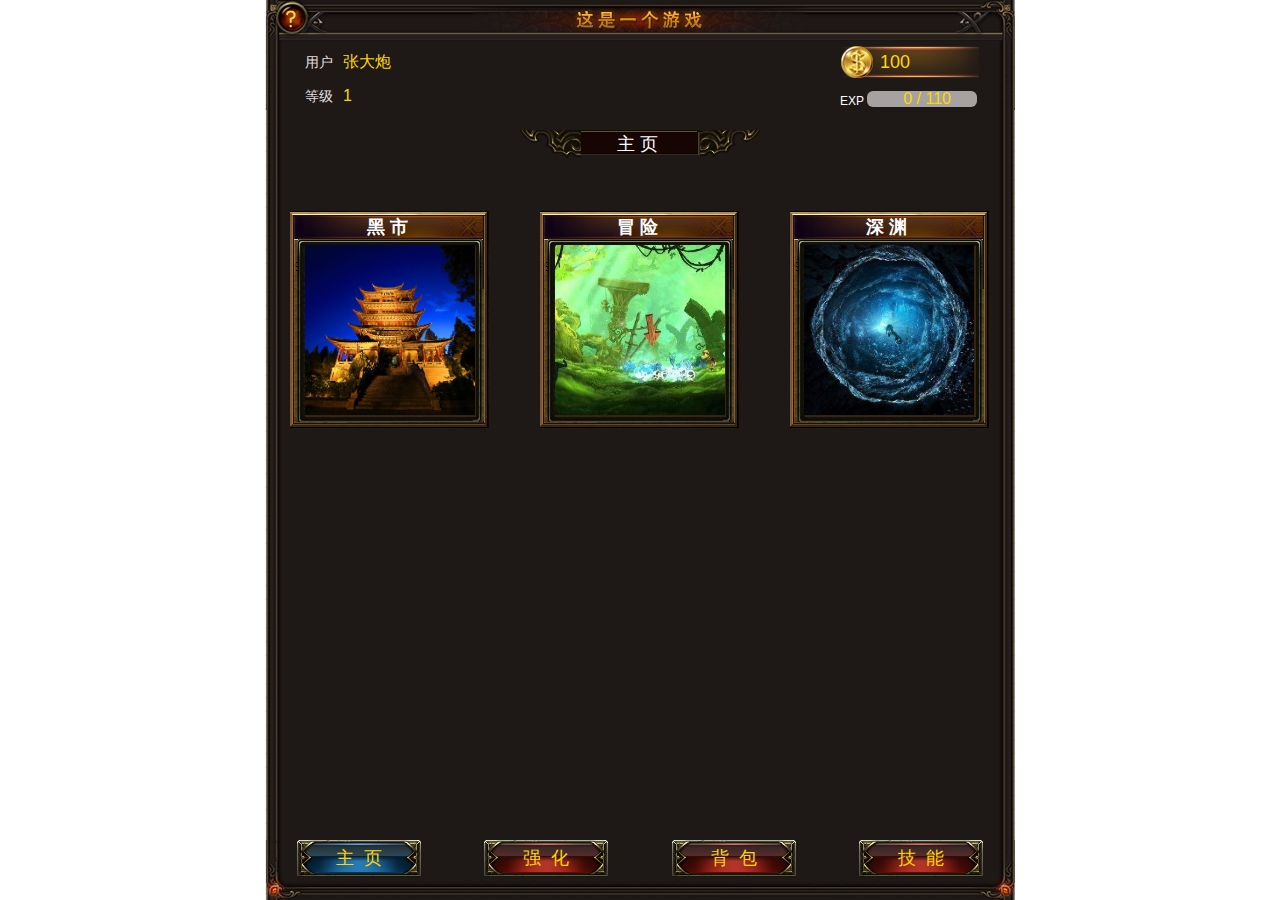
<file: index.html>
<!DOCTYPE html>
<html>
<head>
<meta charset="utf-8">
<meta name="viewport" content="width=device-width,initial-scale=1">
<title>game</title>
<link href="./static/css/app.46f11c9596a29cf5379bb0f47fe8975b.css" rel="stylesheet">
</head>
<body>
<div id="app"></div>
<script src="./static/js/manifest.2ae2e69a05c33dfc65f8.js"></script>
<script src="./static/js/vendor.eba325e234978f7cdfef.js"></script>
<script src="./static/js/app.604fcf46b75fc1afc40e.js"></script>
</body>
</html>
</file>
<file: static/css/app.46f11c9596a29cf5379bb0f47fe8975b.css>
body,html{width:100%;height:100%}#app{width:100%;max-width:750px;min-height:100%;margin:0 auto;position:relative;background:url([data-uri]) 0 0}#foot-item{width:100%;position:absolute;bottom:0;left:0;height:60px;background:url(/static/img/btn.06f3fcc.png) 0 -168px;display:-ms-flexbox;display:flex;-ms-flex-pack:distribute;justify-content:space-around}#foot-item a{width:124px;font-size:18px;color:gold;height:37px;line-height:37px;text-align:center;background:url(/static/img/btn.06f3fcc.png) -13px -10px;letter-spacing:10px;padding-left:10px}#foot-item .router-link-active{background:url(/static/img/btn.06f3fcc.png) -152px -10px}#head-item{height:110px;display:-ms-flexbox;display:flex;background:url(/static/img/btn.06f3fcc.png) 0 -50px;padding-top:45px}#head-item>div{width:50%}#head-item .right{padding-left:200px}#head-item .money{width:139px;height:34px;line-height:34px;color:gold;font-size:18px;padding-left:40px;background:url(/static/img/btn.06f3fcc.png) -287px -12px}#head-item .exp{padding-top:10px;color:#fff;font-size:12px}#head-item .outbox{width:110px;height:16px;background-color:hsla(0,0%,100%,.6);display:inline-block;line-height:16px;border-radius:6px;overflow:hidden;background-image:linear-gradient(rgab(0,0,0,0),rgab(0,0,0,.6));position:relative;text-align:center;color:#fff;font-size:12px;top:2px}#head-item .outbox span{position:relative;z-index:22}#head-item .line{height:100%;background-color:green;position:absolute;left:0;top:0}#head-item p{line-height:34px;font-size:14px;color:#e4e0e0;padding-left:40px}#head-item span{font-size:16px;padding-left:10px;color:gold}.container[data-v-1bfebc34]{width:100%}.navs[data-v-1bfebc34]{width:100%;display:-ms-flexbox;display:flex;padding-top:50px}.navs li[data-v-1bfebc34]{width:33.3%}.navs li a[data-v-1bfebc34]{display:block;width:201px;height:220px;margin:0 auto;background:url(/static/img/btn.06f3fcc.png) -346px -232px}.navs li p[data-v-1bfebc34]{text-align:center;color:#fff;font-size:18px;font-weight:700;letter-spacing:5px;padding-top:5px}.navs li img[data-v-1bfebc34]{width:170px;height:170px;margin:0 auto;margin-top:5px}.tit[data-v-1bfebc34]{padding-top:20px}.imgbox[data-v-1bfebc34]{width:244px;height:30px;line-height:28px;color:#fff;font-size:18px;letter-spacing:5px;text-align:center;background:url(/static/img/btn.06f3fcc.png) -9px -237px;margin:0 auto}.tit[data-v-31293db4]{padding-top:20px}.imgbox[data-v-31293db4]{width:244px;height:30px;line-height:28px;color:#fff;font-size:18px;letter-spacing:5px;text-align:center;background:url(/static/img/btn.06f3fcc.png) -9px -237px;margin:0 auto}.navs[data-v-31293db4]{width:100%;display:-ms-flexbox;display:flex;padding-top:50px;-ms-flex-wrap:wrap;flex-wrap:wrap;-ms-flex-pack:distribute;justify-content:space-around}.navs li[data-v-31293db4]{width:199px;height:91px;background:url(/static/img/btn.06f3fcc.png) -7px -346px;position:relative}.navs li .top[data-v-31293db4]{font-size:18px;line-height:30px;letter-spacing:3px;color:#f0f8ff;text-align:center}.navs .txt[data-v-31293db4]{color:#faebd7;text-indent:80px;font-size:14px;padding-top:10px}.navs img[data-v-31293db4]{position:absolute;left:0;top:0;width:49px;top:31px;left:11px}.tit[data-v-63f74574]{padding-top:20px}.imgbox[data-v-63f74574]{width:244px;height:30px;line-height:28px;color:#fff;font-size:18px;letter-spacing:5px;text-align:center;background:url(/static/img/btn.06f3fcc.png) -9px -237px;margin:0 auto}.navs[data-v-63f74574]{width:100%;display:-ms-flexbox;display:flex;-ms-flex-wrap:wrap;flex-wrap:wrap;-ms-flex-pack:distribute;justify-content:space-around;padding:50px 130px}.navs li[data-v-63f74574]{width:150px;position:relative;background-color:#fff;padding:20px;border-radius:10px;margin-bottom:20px}.navs li img[data-v-63f74574]{display:block;margin:0 auto;width:100px;height:100px}.navs p[data-v-63f74574]{font-size:14px;text-align:center;padding-top:5px}.navs h3[data-v-63f74574]{font-size:18px;text-align:center;font-weight:700;padding-top:5px}.container[data-v-489789cf]{width:100%;max-width:750px;height:100%;position:fixed;overflow:hidden;background-color:#fff;left:50%;transform:translateX(-50%);top:0;z-index:999}.container h1[data-v-489789cf]{line-height:60px;font-size:34px;text-align:center;padding-top:30px;font-weight:700}.touxiang[data-v-489789cf]{width:120px;border-radius:50%}.zd[data-v-489789cf]{width:300px;margin:0 auto}.loser[data-v-489789cf],.winner[data-v-489789cf]{width:100%;height:100%;background-color:rgba(0,0,0,.9);position:fixed;left:0;top:0;z-index:1111;display:-ms-flexbox;display:flex;-ms-flex-pack:center;justify-content:center;-ms-flex-align:center;align-items:center}.winner .box[data-v-489789cf]{width:600px;height:340px;background:url(/static/img/winner.e33a4fb.jpg) 0 0 no-repeat;padding-top:80px;padding-left:80px;position:relative}.winner .box p[data-v-489789cf]{font-size:24px;color:#eee}.winner .box p span[data-v-489789cf]{color:#deb887;font-size:24px}.winner .box .zb[data-v-489789cf]{margin-top:15px;width:350px;font-size:34px;border-top:2px solid hsla(0,13%,89%,.2)}.winner .box .zb div[data-v-489789cf]{position:relative;padding-left:40px}.winner .box .zb span[data-v-489789cf]{font-size:18px;position:relative;top:-5px}.winner .box img[data-v-489789cf]{position:absolute;left:0;top:8px}.winner button[data-v-489789cf]{width:80px;height:80px;position:absolute;right:36px;bottom:20px}.winner .again[data-v-489789cf]{bottom:120px}.loser .box[data-v-489789cf]{width:409px;height:387px;background:url(/static/img/zdsbl.24d3432.jpg) 0 0 no-repeat;padding-left:22px;padding-top:81px}.loser .box img[data-v-489789cf]{border-radius:50%;width:80px}.gongji[data-v-489789cf]{font-size:40px;color:red;text-align:center;position:absolute;left:0;width:100%;top:300px}.head[data-v-489789cf]{display:-ms-flexbox;display:flex;-ms-flex-pack:justify;justify-content:space-between;padding:20px 80px}.head p[data-v-489789cf]{text-align:center;font-size:18px;padding-bottom:10px}.blood[data-v-489789cf]{width:100%;height:16px;background-color:rgba(0,0,0,.2);margin-bottom:10px;border-radius:8px;overflow:hidden;position:relative}.blood .line[data-v-489789cf]{height:100%;width:100%;background-color:red;background-image:linear-gradient(transparent,rgba(0,0,0,.4));position:absolute;left:0;top:0;transition:all .3s}.blood .txt[data-v-489789cf]{width:100%;height:100%;color:#fff;text-align:center;position:absolute;left:0;top:0;z-index:22;line-height:16px;font-size:14px}.container[data-v-e48a3998]{padding-bottom:50px}.alert[data-v-e48a3998]{z-index:999;width:374px;height:182px;position:fixed;left:50%;top:50%;transform:translate(-50%,-50%);background:url(/static/img/alert.64144b1.png) 0 0 no-repeat;text-align:center}.alert p[data-v-e48a3998]{font-size:28px;color:#fff;padding-top:60px}.alert button[data-v-e48a3998]{width:100px;margin-top:21px;height:30px}.light[data-v-e48a3998]{width:100px;height:30px;display:-ms-flexbox;display:flex;position:absolute;left:50%;margin-left:-60px;-ms-flex-pack:distribute;justify-content:space-around;top:230px}.money[data-v-e48a3998]{font-size:12px;line-height:20px;width:100%;text-align:center;color:#fff;position:absolute;left:0;top:22px}.light div[data-v-e48a3998]{width:30px;height:30px;border-radius:15px;background-color:transparent;transition:all .1s}.light .one[data-v-e48a3998]{background-color:green}.light .one[data-v-e48a3998],.light .two[data-v-e48a3998]{background-image:linear-gradient(transparent,hsla(0,0%,100%,.2))}.light .two[data-v-e48a3998]{background-color:red}.tit[data-v-e48a3998]{padding-top:20px}.imgbox[data-v-e48a3998]{width:244px;height:30px;line-height:28px;color:#fff;font-size:18px;letter-spacing:5px;text-align:center;background:url(/static/img/btn.06f3fcc.png) -9px -237px;margin:0 auto}.box[data-v-e48a3998]{width:496px;height:420px;background:url(/static/img/userinfo.7040beb.jpg);margin:30px auto}.box .left[data-v-e48a3998]{width:277px;height:100%;position:relative;float:left}.box .left .txt[data-v-e48a3998]{height:126px;width:100%;position:absolute;bottom:0;left:0;padding-left:60px;padding-top:26px}.box .left .line[data-v-e48a3998]{height:20px;line-height:20px;font-size:14px;color:#fff;display:-ms-flexbox;display:flex}.box .left .one[data-v-e48a3998]{width:125px}.wuqi[data-v-e48a3998],.yifu[data-v-e48a3998]{width:40px;height:40px;position:absolute;top:71px;right:61px}.box .left .curbox[data-v-e48a3998]{width:48px;height:48px;position:absolute;top:68px;right:57px;border:5px solid #b19703}.yifu[data-v-e48a3998]{top:174px}.box .right[data-v-e48a3998]{width:219px;height:100%;position:relative;float:left}.box .right .bot[data-v-e48a3998]{width:198px;height:123px;position:absolute;left:12px;bottom:16px;font-size:12px;padding-top:3px;padding-left:10px}.box .right img[data-v-e48a3998]{width:66px;height:66px;position:absolute;left:70px;top:63px}.box .right button[data-v-e48a3998]{width:103px;height:35px;position:absolute;left:48px;top:178px}.container[data-v-2642263b]{padding-bottom:50px}.tit[data-v-2642263b]{padding-top:20px}.imgbox[data-v-2642263b]{width:244px;height:30px;line-height:28px;color:#fff;font-size:18px;letter-spacing:5px;text-align:center;background:url(/static/img/btn.06f3fcc.png) -9px -237px;margin:0 auto}.box[data-v-2642263b]{width:582px;height:420px;background:url(/static/img/pack.7beef54.jpg);margin:30px auto;overflow:hidden}.box .left[data-v-2642263b]{width:277px;height:100%;position:relative;float:left}.box .left .txt[data-v-2642263b]{height:126px;width:100%;position:absolute;bottom:0;left:0;padding-left:60px;padding-top:26px}.box .left .line[data-v-2642263b]{height:20px;line-height:20px;font-size:14px;color:#fff;display:-ms-flexbox;display:flex}.box .left .one[data-v-2642263b]{width:125px}.wuqi[data-v-2642263b]{width:40px;height:40px;position:absolute;top:71px;right:61px}.box .left .curbox[data-v-2642263b]{width:48px;height:48px;position:absolute;top:68px;right:57px;border:5px solid #b19703}.yifu[data-v-2642263b]{top:174px}.box .right[data-v-2642263b]{overflow:hidden;height:100%;padding:25px 25px 0 20px}.box .right ul[data-v-2642263b]{width:100%;overflow:auto;height:260px}.box .right li[data-v-2642263b]{float:left;height:58px;width:58px;margin-right:9px;margin-bottom:9px;background:url(/static/img/btn.06f3fcc.png) -12px -275px;padding:7px;position:relative}.box .right .cur[data-v-2642263b]:after{content:"";width:44px;height:44px;position:absolute;left:0;top:0;border:7px solid #b19703}.box .right li img[data-v-2642263b]{width:100%}.box .right li[data-v-2642263b]:nth-child(4n){margin-right:0}.bot[data-v-2642263b]{height:107px;width:100%;background-color:rgba(0,0,0,.6);padding-top:10px;position:relative}.bot p[data-v-2642263b]{line-height:18px;padding-left:20px;font-size:12px}.bot button[data-v-2642263b]{width:73px;height:23px;font-size:12px;color:#fff;top:20px;right:20px;background:url(/static/img/btn.06f3fcc.png) -225px -293px;position:absolute}.bot .sell[data-v-2642263b]{top:50px}article,aside,audio,body,button,canvas,dd,dl,dt,figure,footer,form,h1,h2,h3,h4,h5,h6,header,input,label,li,mark,menu,nav,ol,p,section,select,table,textarea,time,ul,video{margin:0;padding:0}article,aside,blockquote,dialog,figure,footer,header,hgroup,nav,section{display:block}button,html,input,select,textarea{color:#575757;font:1pc/1.4 Arial,Microsoft Yahei,\\5FAE\8F6F\96C5\9ED1,Simhei,\\9ED1\4F53,sans-serif}a{color:#575757}a,a:hover{text-decoration:none}h1,h2,h3,h4,h5,h6{font:1pc/1.4 lighter}ol,ul{list-style:none;list-style-image:none}img{border:0;vertical-align:top}em,i,strong{font-style:normal}table{border-collapse:collapse;border-spacing:0}pre{white-space:pre;white-space:pre-wrap;word-wrap:break-word}audio,canvas,video{display:inline-block}audio:not([controls]){display:none;height:0}[hidden]{display:none}[type^=date],button,input[type=email],input[type=number],input[type=password],input[type=reset],input[type=submit],input[type=tel],input[type=text],select,textarea{padding:0;outline:0!important;border:0;background:0 0;vertical-align:baseline;font-size:100%;-webkit-appearance:none}input[type=email]:focus,input[type=number]:focus,input[type=password]:focus,input[type=tel]:focus,input[type=text]:focus,textarea:focus{border-color:#e57a30!important}button,input[type=button],input[type=reset],input[type=submit]{cursor:pointer;-webkit-appearance:button}button[disabled],input[disabled]{cursor:default}input::-ms-clear{display:none!important}input[type=checkbox],input[type=radio]{box-sizing:border-box;padding:0}input[type=search]{box-sizing:content-box;-webkit-appearance:textfield}input[type=search]::-webkit-search-cancel-button,input[type=search]::-webkit-search-decoration{-webkit-appearance:none}button::-moz-focus-inner,input::-moz-focus-inner{padding:0;border:0}textarea{overflow:auto;vertical-align:top;resize:none}blockquote,q{quotes:none}blockquote:after,blockquote:before,q:after,q:before{content:none}small{font-size:80%}sub,sup{position:relative;margin:0 .2em;vertical-align:baseline;font-size:75%}sup{top:-.25em}sub{bottom:-.1em}svg:not(:root){overflow:hidden}fieldset{margin:0;padding:.5em 1em 1em;border:1px solid #dfdfdf}legend{padding:0 .5em;border:0;white-space:normal}iframe{border:0;background:0 0}img{display:block}a,button,input{-webkit-tap-highlight-color:transparent}article,aside,audio,body,button,canvas,dd,dl,dt,figure,footer,form,h1,h2,h3,h4,h5,h6,header,label,li,mark,menu,nav,ol,p,section,select,table,time,ul,video{-webkit-touch-callout:none;-webkit-user-select:none}:not(input):not(textarea){-webkit-user-select:none}a,dd,div,dl,dt,h1,h2,h3,h4,h5,h6,label,li,ol,p,section,span,strong,ul{box-sizing:border-box}

/*!
 * animate.css -http://daneden.me/animate
 * Version - 3.6.0
 * Licensed under the MIT license - http://opensource.org/licenses/MIT
 *
 * Copyright (c) 2018 Daniel Eden
 */.animated{animation-duration:1s;animation-fill-mode:both}.animated.infinite{animation-iteration-count:infinite}@keyframes bounce{0%,20%,53%,80%,to{animation-timing-function:cubic-bezier(.215,.61,.355,1);transform:translateZ(0)}40%,43%{animation-timing-function:cubic-bezier(.755,.05,.855,.06);transform:translate3d(0,-30px,0)}70%{animation-timing-function:cubic-bezier(.755,.05,.855,.06);transform:translate3d(0,-15px,0)}90%{transform:translate3d(0,-4px,0)}}.bounce{animation-name:bounce;transform-origin:center bottom}@keyframes flash{0%,50%,to{opacity:1}25%,75%{opacity:0}}.flash{animation-name:flash}@keyframes pulse{0%{transform:scaleX(1)}50%{transform:scale3d(1.05,1.05,1.05)}to{transform:scaleX(1)}}.pulse{animation-name:pulse}@keyframes rubberBand{0%{transform:scaleX(1)}30%{transform:scale3d(1.25,.75,1)}40%{transform:scale3d(.75,1.25,1)}50%{transform:scale3d(1.15,.85,1)}65%{transform:scale3d(.95,1.05,1)}75%{transform:scale3d(1.05,.95,1)}to{transform:scaleX(1)}}.rubberBand{animation-name:rubberBand}@keyframes shake{0%,to{transform:translateZ(0)}10%,30%,50%,70%,90%{transform:translate3d(-10px,0,0)}20%,40%,60%,80%{transform:translate3d(10px,0,0)}}.shake{animation-name:shake}@keyframes headShake{0%{transform:translateX(0)}6.5%{transform:translateX(-6px) rotateY(-9deg)}18.5%{transform:translateX(5px) rotateY(7deg)}31.5%{transform:translateX(-3px) rotateY(-5deg)}43.5%{transform:translateX(2px) rotateY(3deg)}50%{transform:translateX(0)}}.headShake{animation-timing-function:ease-in-out;animation-name:headShake}@keyframes swing{20%{transform:rotate(15deg)}40%{transform:rotate(-10deg)}60%{transform:rotate(5deg)}80%{transform:rotate(-5deg)}to{transform:rotate(0deg)}}.swing{transform-origin:top center;animation-name:swing}@keyframes tada{0%{transform:scaleX(1)}10%,20%{transform:scale3d(.9,.9,.9) rotate(-3deg)}30%,50%,70%,90%{transform:scale3d(1.1,1.1,1.1) rotate(3deg)}40%,60%,80%{transform:scale3d(1.1,1.1,1.1) rotate(-3deg)}to{transform:scaleX(1)}}.tada{animation-name:tada}@keyframes wobble{0%{transform:translateZ(0)}15%{transform:translate3d(-25%,0,0) rotate(-5deg)}30%{transform:translate3d(20%,0,0) rotate(3deg)}45%{transform:translate3d(-15%,0,0) rotate(-3deg)}60%{transform:translate3d(10%,0,0) rotate(2deg)}75%{transform:translate3d(-5%,0,0) rotate(-1deg)}to{transform:translateZ(0)}}.wobble{animation-name:wobble}@keyframes jello{0%,11.1%,to{transform:translateZ(0)}22.2%{transform:skewX(-12.5deg) skewY(-12.5deg)}33.3%{transform:skewX(6.25deg) skewY(6.25deg)}44.4%{transform:skewX(-3.125deg) skewY(-3.125deg)}55.5%{transform:skewX(1.5625deg) skewY(1.5625deg)}66.6%{transform:skewX(-.78125deg) skewY(-.78125deg)}77.7%{transform:skewX(.390625deg) skewY(.390625deg)}88.8%{transform:skewX(-.1953125deg) skewY(-.1953125deg)}}.jello{animation-name:jello;transform-origin:center}@keyframes bounceIn{0%,20%,40%,60%,80%,to{animation-timing-function:cubic-bezier(.215,.61,.355,1)}0%{opacity:0;transform:scale3d(.3,.3,.3)}20%{transform:scale3d(1.1,1.1,1.1)}40%{transform:scale3d(.9,.9,.9)}60%{opacity:1;transform:scale3d(1.03,1.03,1.03)}80%{transform:scale3d(.97,.97,.97)}to{opacity:1;transform:scaleX(1)}}.bounceIn{animation-duration:.75s;animation-name:bounceIn}@keyframes bounceInDown{0%,60%,75%,90%,to{animation-timing-function:cubic-bezier(.215,.61,.355,1)}0%{opacity:0;transform:translate3d(0,-3000px,0)}60%{opacity:1;transform:translate3d(0,25px,0)}75%{transform:translate3d(0,-10px,0)}90%{transform:translate3d(0,5px,0)}to{transform:translateZ(0)}}.bounceInDown{animation-name:bounceInDown}@keyframes bounceInLeft{0%,60%,75%,90%,to{animation-timing-function:cubic-bezier(.215,.61,.355,1)}0%{opacity:0;transform:translate3d(-3000px,0,0)}60%{opacity:1;transform:translate3d(25px,0,0)}75%{transform:translate3d(-10px,0,0)}90%{transform:translate3d(5px,0,0)}to{transform:translateZ(0)}}.bounceInLeft{animation-name:bounceInLeft}@keyframes bounceInRight{0%,60%,75%,90%,to{animation-timing-function:cubic-bezier(.215,.61,.355,1)}0%{opacity:0;transform:translate3d(3000px,0,0)}60%{opacity:1;transform:translate3d(-25px,0,0)}75%{transform:translate3d(10px,0,0)}90%{transform:translate3d(-5px,0,0)}to{transform:translateZ(0)}}.bounceInRight{animation-name:bounceInRight}@keyframes bounceInUp{0%,60%,75%,90%,to{animation-timing-function:cubic-bezier(.215,.61,.355,1)}0%{opacity:0;transform:translate3d(0,3000px,0)}60%{opacity:1;transform:translate3d(0,-20px,0)}75%{transform:translate3d(0,10px,0)}90%{transform:translate3d(0,-5px,0)}to{transform:translateZ(0)}}.bounceInUp{animation-name:bounceInUp}@keyframes bounceOut{20%{transform:scale3d(.9,.9,.9)}50%,55%{opacity:1;transform:scale3d(1.1,1.1,1.1)}to{opacity:0;transform:scale3d(.3,.3,.3)}}.bounceOut{animation-duration:.75s;animation-name:bounceOut}@keyframes bounceOutDown{20%{transform:translate3d(0,10px,0)}40%,45%{opacity:1;transform:translate3d(0,-20px,0)}to{opacity:0;transform:translate3d(0,2000px,0)}}.bounceOutDown{animation-name:bounceOutDown}@keyframes bounceOutLeft{20%{opacity:1;transform:translate3d(20px,0,0)}to{opacity:0;transform:translate3d(-2000px,0,0)}}.bounceOutLeft{animation-name:bounceOutLeft}@keyframes bounceOutRight{20%{opacity:1;transform:translate3d(-20px,0,0)}to{opacity:0;transform:translate3d(2000px,0,0)}}.bounceOutRight{animation-name:bounceOutRight}@keyframes bounceOutUp{20%{transform:translate3d(0,-10px,0)}40%,45%{opacity:1;transform:translate3d(0,20px,0)}to{opacity:0;transform:translate3d(0,-2000px,0)}}.bounceOutUp{animation-name:bounceOutUp}@keyframes fadeIn{0%{opacity:0}to{opacity:1}}.fadeIn{animation-name:fadeIn}@keyframes fadeInDown{0%{opacity:0;transform:translate3d(0,-100%,0)}to{opacity:1;transform:translateZ(0)}}.fadeInDown{animation-name:fadeInDown}@keyframes fadeInDownBig{0%{opacity:0;transform:translate3d(0,-2000px,0)}to{opacity:1;transform:translateZ(0)}}.fadeInDownBig{animation-name:fadeInDownBig}@keyframes fadeInLeft{0%{opacity:0;transform:translate3d(-100%,0,0)}to{opacity:1;transform:translateZ(0)}}.fadeInLeft{animation-name:fadeInLeft}@keyframes fadeInLeftBig{0%{opacity:0;transform:translate3d(-2000px,0,0)}to{opacity:1;transform:translateZ(0)}}.fadeInLeftBig{animation-name:fadeInLeftBig}@keyframes fadeInRight{0%{opacity:0;transform:translate3d(100%,0,0)}to{opacity:1;transform:translateZ(0)}}.fadeInRight{animation-name:fadeInRight}@keyframes fadeInRightBig{0%{opacity:0;transform:translate3d(2000px,0,0)}to{opacity:1;transform:translateZ(0)}}.fadeInRightBig{animation-name:fadeInRightBig}@keyframes fadeInUp{0%{opacity:0;transform:translate3d(0,100%,0)}to{opacity:1;transform:translateZ(0)}}.fadeInUp{animation-name:fadeInUp}@keyframes fadeInUpBig{0%{opacity:0;transform:translate3d(0,2000px,0)}to{opacity:1;transform:translateZ(0)}}.fadeInUpBig{animation-name:fadeInUpBig}@keyframes fadeOut{0%{opacity:1}to{opacity:0}}.fadeOut{animation-name:fadeOut}@keyframes fadeOutDown{0%{opacity:1}to{opacity:0;transform:translate3d(0,100%,0)}}.fadeOutDown{animation-name:fadeOutDown}@keyframes fadeOutDownBig{0%{opacity:1}to{opacity:0;transform:translate3d(0,2000px,0)}}.fadeOutDownBig{animation-name:fadeOutDownBig}@keyframes fadeOutLeft{0%{opacity:1}to{opacity:0;transform:translate3d(-100%,0,0)}}.fadeOutLeft{animation-name:fadeOutLeft}@keyframes fadeOutLeftBig{0%{opacity:1}to{opacity:0;transform:translate3d(-2000px,0,0)}}.fadeOutLeftBig{animation-name:fadeOutLeftBig}@keyframes fadeOutRight{0%{opacity:1}to{opacity:0;transform:translate3d(100%,0,0)}}.fadeOutRight{animation-name:fadeOutRight}@keyframes fadeOutRightBig{0%{opacity:1}to{opacity:0;transform:translate3d(2000px,0,0)}}.fadeOutRightBig{animation-name:fadeOutRightBig}@keyframes fadeOutUp{0%{opacity:1}to{opacity:0;transform:translate3d(0,-100%,0)}}.fadeOutUp{animation-name:fadeOutUp}@keyframes fadeOutUpBig{0%{opacity:1}to{opacity:0;transform:translate3d(0,-2000px,0)}}.fadeOutUpBig{animation-name:fadeOutUpBig}@keyframes flip{0%{transform:perspective(400px) rotateY(-1turn);animation-timing-function:ease-out}40%{transform:perspective(400px) translateZ(150px) rotateY(-190deg);animation-timing-function:ease-out}50%{transform:perspective(400px) translateZ(150px) rotateY(-170deg);animation-timing-function:ease-in}80%{transform:perspective(400px) scale3d(.95,.95,.95);animation-timing-function:ease-in}to{transform:perspective(400px);animation-timing-function:ease-in}}.animated.flip{-webkit-backface-visibility:visible;backface-visibility:visible;animation-name:flip}@keyframes flipInX{0%{transform:perspective(400px) rotateX(90deg);animation-timing-function:ease-in;opacity:0}40%{transform:perspective(400px) rotateX(-20deg);animation-timing-function:ease-in}60%{transform:perspective(400px) rotateX(10deg);opacity:1}80%{transform:perspective(400px) rotateX(-5deg)}to{transform:perspective(400px)}}.flipInX{-webkit-backface-visibility:visible!important;backface-visibility:visible!important;animation-name:flipInX}@keyframes flipInY{0%{transform:perspective(400px) rotateY(90deg);animation-timing-function:ease-in;opacity:0}40%{transform:perspective(400px) rotateY(-20deg);animation-timing-function:ease-in}60%{transform:perspective(400px) rotateY(10deg);opacity:1}80%{transform:perspective(400px) rotateY(-5deg)}to{transform:perspective(400px)}}.flipInY{-webkit-backface-visibility:visible!important;backface-visibility:visible!important;animation-name:flipInY}@keyframes flipOutX{0%{transform:perspective(400px)}30%{transform:perspective(400px) rotateX(-20deg);opacity:1}to{transform:perspective(400px) rotateX(90deg);opacity:0}}.flipOutX{animation-duration:.75s;animation-name:flipOutX;-webkit-backface-visibility:visible!important;backface-visibility:visible!important}@keyframes flipOutY{0%{transform:perspective(400px)}30%{transform:perspective(400px) rotateY(-15deg);opacity:1}to{transform:perspective(400px) rotateY(90deg);opacity:0}}.flipOutY{animation-duration:.75s;-webkit-backface-visibility:visible!important;backface-visibility:visible!important;animation-name:flipOutY}@keyframes lightSpeedIn{0%{transform:translate3d(100%,0,0) skewX(-30deg);opacity:0}60%{transform:skewX(20deg);opacity:1}80%{transform:skewX(-5deg);opacity:1}to{transform:translateZ(0);opacity:1}}.lightSpeedIn{animation-name:lightSpeedIn;animation-timing-function:ease-out}@keyframes lightSpeedOut{0%{opacity:1}to{transform:translate3d(100%,0,0) skewX(30deg);opacity:0}}.lightSpeedOut{animation-name:lightSpeedOut;animation-timing-function:ease-in}@keyframes rotateIn{0%{transform-origin:center;transform:rotate(-200deg);opacity:0}to{transform-origin:center;transform:translateZ(0);opacity:1}}.rotateIn{animation-name:rotateIn}@keyframes rotateInDownLeft{0%{transform-origin:left bottom;transform:rotate(-45deg);opacity:0}to{transform-origin:left bottom;transform:translateZ(0);opacity:1}}.rotateInDownLeft{animation-name:rotateInDownLeft}@keyframes rotateInDownRight{0%{transform-origin:right bottom;transform:rotate(45deg);opacity:0}to{transform-origin:right bottom;transform:translateZ(0);opacity:1}}.rotateInDownRight{animation-name:rotateInDownRight}@keyframes rotateInUpLeft{0%{transform-origin:left bottom;transform:rotate(45deg);opacity:0}to{transform-origin:left bottom;transform:translateZ(0);opacity:1}}.rotateInUpLeft{animation-name:rotateInUpLeft}@keyframes rotateInUpRight{0%{transform-origin:right bottom;transform:rotate(-90deg);opacity:0}to{transform-origin:right bottom;transform:translateZ(0);opacity:1}}.rotateInUpRight{animation-name:rotateInUpRight}@keyframes rotateOut{0%{transform-origin:center;opacity:1}to{transform-origin:center;transform:rotate(200deg);opacity:0}}.rotateOut{animation-name:rotateOut}@keyframes rotateOutDownLeft{0%{transform-origin:left bottom;opacity:1}to{transform-origin:left bottom;transform:rotate(45deg);opacity:0}}.rotateOutDownLeft{animation-name:rotateOutDownLeft}@keyframes rotateOutDownRight{0%{transform-origin:right bottom;opacity:1}to{transform-origin:right bottom;transform:rotate(-45deg);opacity:0}}.rotateOutDownRight{animation-name:rotateOutDownRight}@keyframes rotateOutUpLeft{0%{transform-origin:left bottom;opacity:1}to{transform-origin:left bottom;transform:rotate(-45deg);opacity:0}}.rotateOutUpLeft{animation-name:rotateOutUpLeft}@keyframes rotateOutUpRight{0%{transform-origin:right bottom;opacity:1}to{transform-origin:right bottom;transform:rotate(90deg);opacity:0}}.rotateOutUpRight{animation-name:rotateOutUpRight}@keyframes hinge{0%{transform-origin:top left;animation-timing-function:ease-in-out}20%,60%{transform:rotate(80deg);transform-origin:top left;animation-timing-function:ease-in-out}40%,80%{transform:rotate(60deg);transform-origin:top left;animation-timing-function:ease-in-out;opacity:1}to{transform:translate3d(0,700px,0);opacity:0}}.hinge{animation-duration:2s;animation-name:hinge}@keyframes jackInTheBox{0%{opacity:0;transform:scale(.1) rotate(30deg);transform-origin:center bottom}50%{transform:rotate(-10deg)}70%{transform:rotate(3deg)}to{opacity:1;transform:scale(1)}}.jackInTheBox{animation-name:jackInTheBox}@keyframes rollIn{0%{opacity:0;transform:translate3d(-100%,0,0) rotate(-120deg)}to{opacity:1;transform:translateZ(0)}}.rollIn{animation-name:rollIn}@keyframes rollOut{0%{opacity:1}to{opacity:0;transform:translate3d(100%,0,0) rotate(120deg)}}.rollOut{animation-name:rollOut}@keyframes zoomIn{0%{opacity:0;transform:scale3d(.3,.3,.3)}50%{opacity:1}}.zoomIn{animation-name:zoomIn}@keyframes zoomInDown{0%{opacity:0;transform:scale3d(.1,.1,.1) translate3d(0,-1000px,0);animation-timing-function:cubic-bezier(.55,.055,.675,.19)}60%{opacity:1;transform:scale3d(.475,.475,.475) translate3d(0,60px,0);animation-timing-function:cubic-bezier(.175,.885,.32,1)}}.zoomInDown{animation-name:zoomInDown}@keyframes zoomInLeft{0%{opacity:0;transform:scale3d(.1,.1,.1) translate3d(-1000px,0,0);animation-timing-function:cubic-bezier(.55,.055,.675,.19)}60%{opacity:1;transform:scale3d(.475,.475,.475) translate3d(10px,0,0);animation-timing-function:cubic-bezier(.175,.885,.32,1)}}.zoomInLeft{animation-name:zoomInLeft}@keyframes zoomInRight{0%{opacity:0;transform:scale3d(.1,.1,.1) translate3d(1000px,0,0);animation-timing-function:cubic-bezier(.55,.055,.675,.19)}60%{opacity:1;transform:scale3d(.475,.475,.475) translate3d(-10px,0,0);animation-timing-function:cubic-bezier(.175,.885,.32,1)}}.zoomInRight{animation-name:zoomInRight}@keyframes zoomInUp{0%{opacity:0;transform:scale3d(.1,.1,.1) translate3d(0,1000px,0);animation-timing-function:cubic-bezier(.55,.055,.675,.19)}60%{opacity:1;transform:scale3d(.475,.475,.475) translate3d(0,-60px,0);animation-timing-function:cubic-bezier(.175,.885,.32,1)}}.zoomInUp{animation-name:zoomInUp}@keyframes zoomOut{0%{opacity:1}50%{opacity:0;transform:scale3d(.3,.3,.3)}to{opacity:0}}.zoomOut{animation-name:zoomOut}@keyframes zoomOutDown{40%{opacity:1;transform:scale3d(.475,.475,.475) translate3d(0,-60px,0);animation-timing-function:cubic-bezier(.55,.055,.675,.19)}to{opacity:0;transform:scale3d(.1,.1,.1) translate3d(0,2000px,0);transform-origin:center bottom;animation-timing-function:cubic-bezier(.175,.885,.32,1)}}.zoomOutDown{animation-name:zoomOutDown}@keyframes zoomOutLeft{40%{opacity:1;transform:scale3d(.475,.475,.475) translate3d(42px,0,0)}to{opacity:0;transform:scale(.1) translate3d(-2000px,0,0);transform-origin:left center}}.zoomOutLeft{animation-name:zoomOutLeft}@keyframes zoomOutRight{40%{opacity:1;transform:scale3d(.475,.475,.475) translate3d(-42px,0,0)}to{opacity:0;transform:scale(.1) translate3d(2000px,0,0);transform-origin:right center}}.zoomOutRight{animation-name:zoomOutRight}@keyframes zoomOutUp{40%{opacity:1;transform:scale3d(.475,.475,.475) translate3d(0,60px,0);animation-timing-function:cubic-bezier(.55,.055,.675,.19)}to{opacity:0;transform:scale3d(.1,.1,.1) translate3d(0,-2000px,0);transform-origin:center bottom;animation-timing-function:cubic-bezier(.175,.885,.32,1)}}.zoomOutUp{animation-name:zoomOutUp}@keyframes slideInDown{0%{transform:translate3d(0,-100%,0);visibility:visible}to{transform:translateZ(0)}}.slideInDown{animation-name:slideInDown}@keyframes slideInLeft{0%{transform:translate3d(-100%,0,0);visibility:visible}to{transform:translateZ(0)}}.slideInLeft{animation-name:slideInLeft}@keyframes slideInRight{0%{transform:translate3d(100%,0,0);visibility:visible}to{transform:translateZ(0)}}.slideInRight{animation-name:slideInRight}@keyframes slideInUp{0%{transform:translate3d(0,100%,0);visibility:visible}to{transform:translateZ(0)}}.slideInUp{animation-name:slideInUp}@keyframes slideOutDown{0%{transform:translateZ(0)}to{visibility:hidden;transform:translate3d(0,100%,0)}}.slideOutDown{animation-name:slideOutDown}@keyframes slideOutLeft{0%{transform:translateZ(0)}to{visibility:hidden;transform:translate3d(-100%,0,0)}}.slideOutLeft{animation-name:slideOutLeft}@keyframes slideOutRight{0%{transform:translateZ(0)}to{visibility:hidden;transform:translate3d(100%,0,0)}}.slideOutRight{animation-name:slideOutRight}@keyframes slideOutUp{0%{transform:translateZ(0)}to{visibility:hidden;transform:translate3d(0,-100%,0)}}.slideOutUp{animation-name:slideOutUp}
/*# sourceMappingURL=app.46f11c9596a29cf5379bb0f47fe8975b.css.map */
</file>
